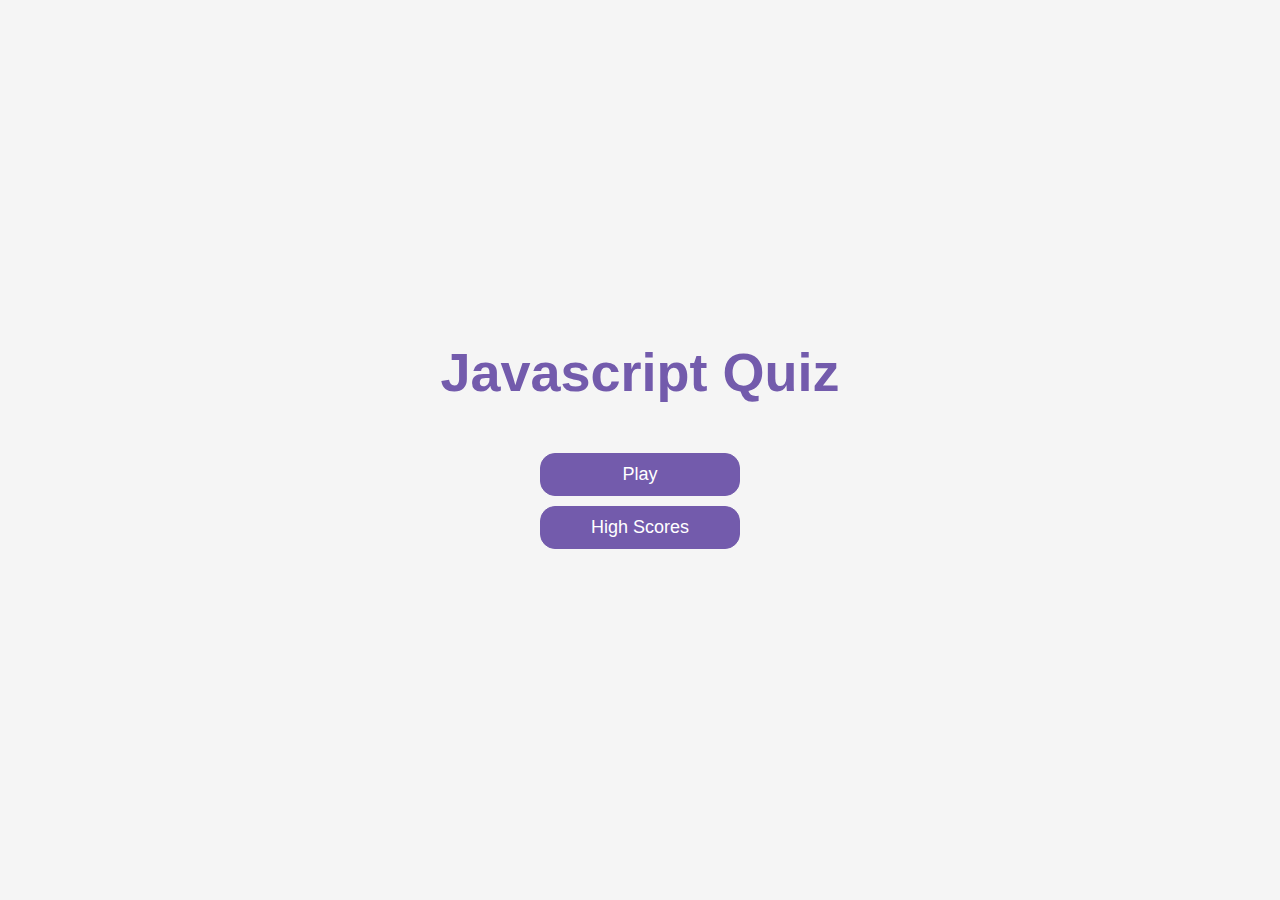
<file: index.html>
<!DOCTYPE html>
<html lang="en">
  <head>
    <meta charset="UTF-8" />
    <meta name="viewport" content="width=device-width, initial-scale=1.0" />
    <meta http-equiv="X-UA-Compatible" content="ie=edge" />
    <title>Javascript Quiz</title>
    <link rel="stylesheet" href="app.css" />
  </head>

  <body>
    <div class="container">
      <div id="home" class="flex-center flex-column">
        <h1>Javascript Quiz</h1>
        <a class="btn" href="game.html">Play</a>
        <a class="btn" href="highscores.html">High Scores</a>
      </div>
    </div>
  </body>
</html>
</file>
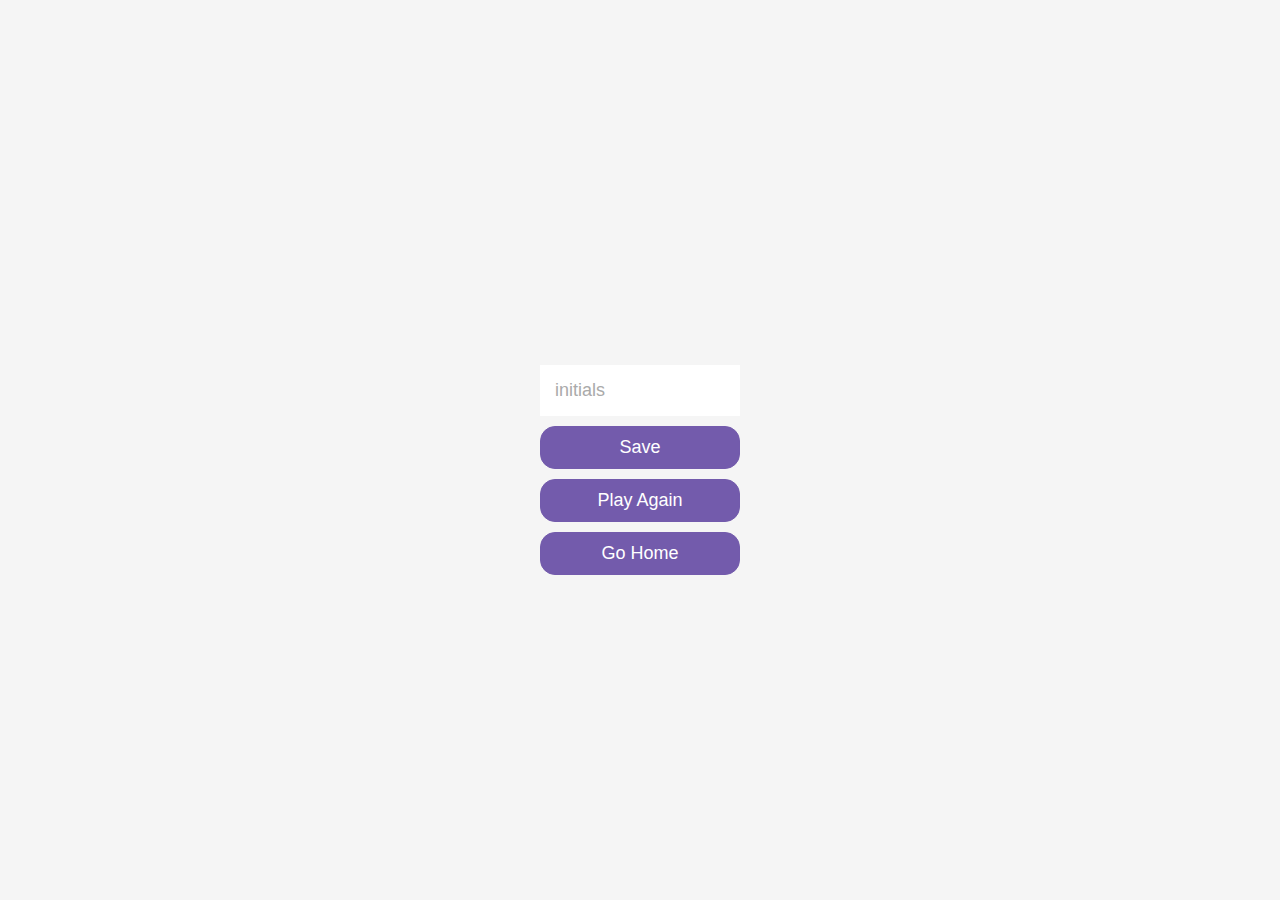
<file: end.html>
<!DOCTYPE html>
<html lang="en">
  <head>
    <meta charset="UTF-8" />
    <meta name="viewport" content="width=device-width, initial-scale=1.0" />
    <meta http-equiv="X-UA-Compatible" content="ie=edge" />
    <title>Congrats!</title>
    <link rel="stylesheet" href="app.css" />
  </head>
  <body>
    <div class="container">
      <div id="end" class="flex-center flex-column">
        <h1 id="finalScore"></h1>
        <form>
          <input
            type="text"
            name="username"
            id="username"
            placeholder="initials"
          />
          <button
            type="submit"
            class="btn"
            id="saveScoreBtn"
            onclick="saveHighScore(event)"
            disabled
          >
            Save
          </button>
        </form>
        <a class="btn" href="game.html">Play Again</a>
        <a class="btn" href="index.html">Go Home</a>
      </div>
    </div>
    <script src="end.js"></script>
  </body>
</html>
</file>
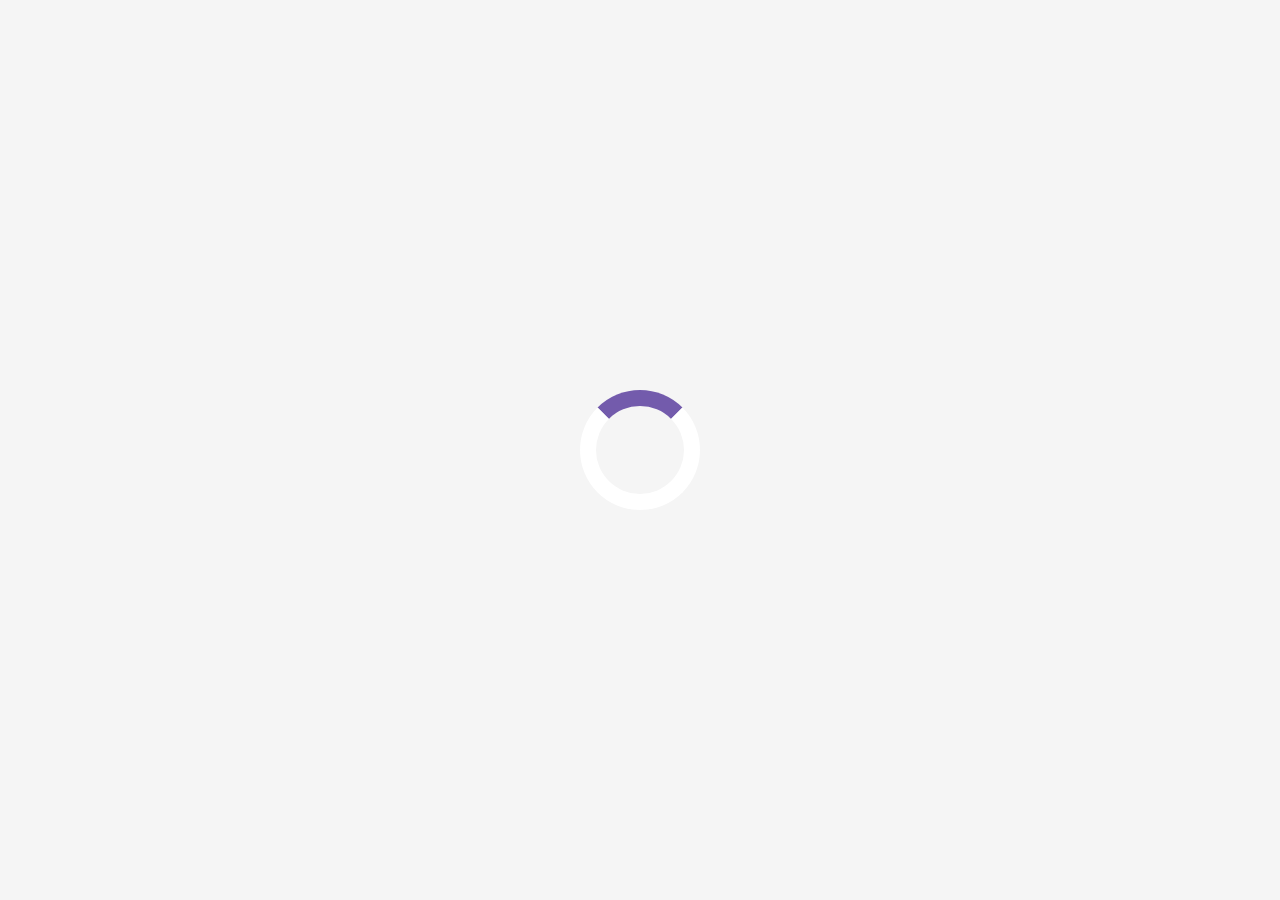
<file: game.html>
<!DOCTYPE html>
<html lang="en">
  <head>
    <meta charset="UTF-8" />
    <meta name="viewport" content="width=device-width, initial-scale=1.0" />
    <meta http-equiv="X-UA-Compatible" content="ie=edge" />
    <title>Javascript Quick Game</title>
    <link rel="stylesheet" href="app.css" />
    <link rel="stylesheet" href="game.css" />
  </head>

  <body>
    <div class="container">
      <div id="loader"></div>
      <div id="game" class="justify-center flex-column hidden">
        <div id="hud">
          <div id="hud-item">
            <p id="progressText" class="hud-prefix">
              Questions
            </p>
            <div id="progressBar">
              <div id="progressBarFull"></div>
            </div>
          </div>
          <div id="hud-item">
            <p class="hud-prefix">
              Time
            </p>
            <h1 class="hud-main-text" id="time">
              0
            </h1>
          </div>
        </div>
        <h2 id="question"></h2>
        <div class="choice-container">
          <p class="choice-prefix">A</p>
          <p class="choice-text" data-number="1"></p>
        </div>
        <div class="choice-container">
          <p class="choice-prefix">B</p>
          <p class="choice-text" data-number="2"></p>
        </div>
        <div class="choice-container">
          <p class="choice-prefix">C</p>
          <p class="choice-text" data-number="3"></p>
        </div>
        <div class="choice-container">
          <p class="choice-prefix">D</p>
          <p class="choice-text" data-number="4"></p>
        </div>
      </div>
    </div>
    <script src="game.js"></script>
  </body>
</html>
</file>
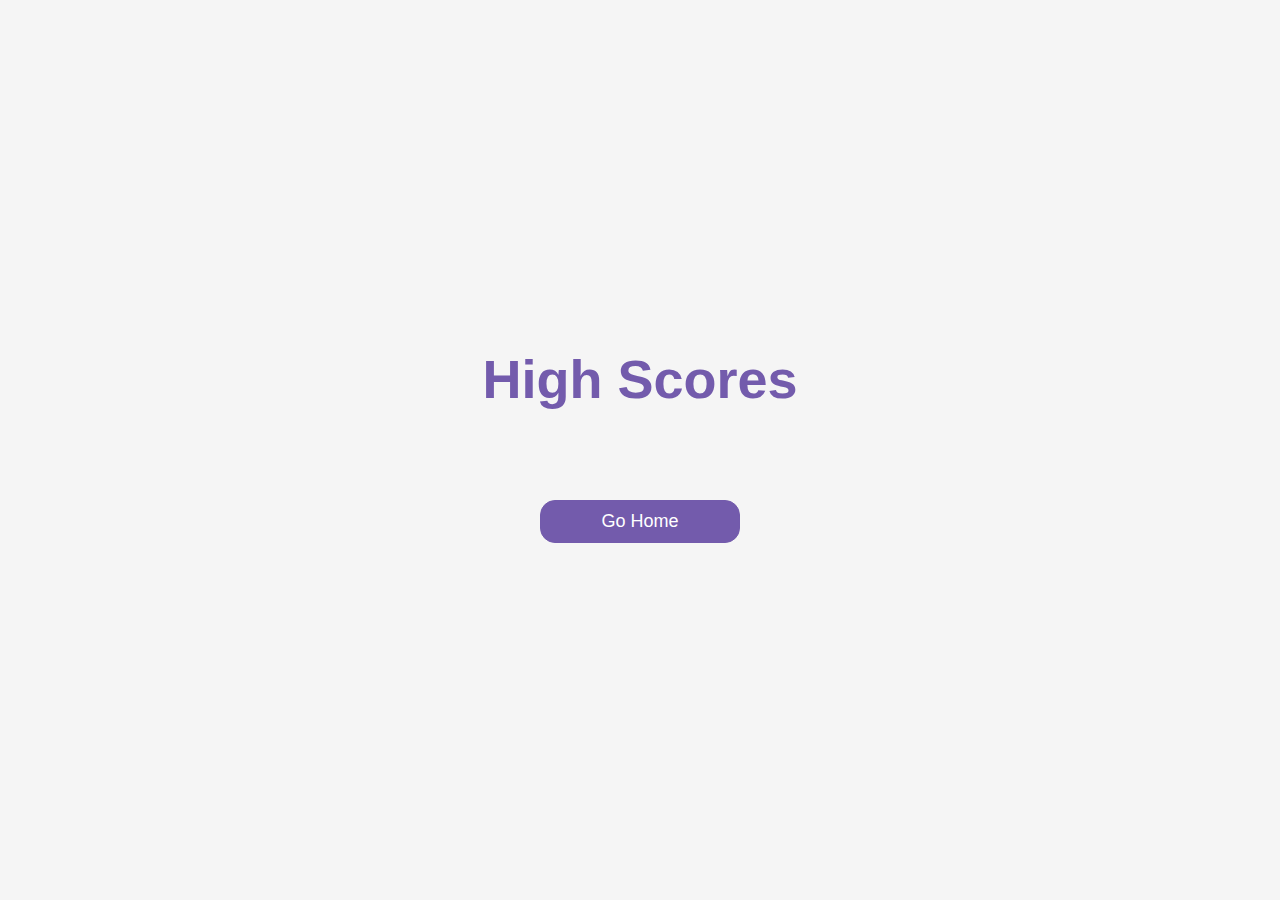
<file: highscores.html>
<!DOCTYPE html>
<html lang="en">
  <head>
    <meta charset="UTF-8" />
    <meta name="viewport" content="width=device-width, initial-scale=1.0" />
    <meta http-equiv="X-UA-Compatible" content="ie=edge" />
    <title>High Scores</title>
    <link rel="stylesheet" href="app.css" />
    <link rel="stylesheet" href="highscores.css" />
  </head>
  
  <body>
    <div class="container">
      <div id="highScores" class="flex-center flex-column">
        <h1 id="finalScore">High Scores</h1>
        <ul id="highScoresList"></ul>
        <a class="btn" href="index.html">Go Home</a>
      </div>
    </div>
    <script src="highscores.js"></script>
  </body>
</html>
</file>
<file: app.css>
:root {
    background-color: #f5f5f5;
    font-size: 62.5%;
    --purple: rgb(115, 91, 172);
    --drkpurple: rgb(61, 47, 94);
  }
  
  * {
    box-sizing: border-box;
    font-family: Arial, Helvetica, sans-serif;
    margin: 0;
    padding: 0;
    color: #333;
  }
  
  h1,
  h2,
  h3,
  h4 {
    margin-bottom: 1rem;
  }
  
  h1 {
    font-size: 5.4rem;
    color: var(--purple);
    margin-bottom: 5rem;
  }
  
  h1 > span {
    font-size: 2.4rem;
    font-weight: 500;
  }
  
  h2 {
    font-size: 4.2rem;
    margin-bottom: 4rem;
    font-weight: 700;
  }
  
  h3 {
    font-size: 2.8rem;
    font-weight: 500;
  }
  
  .container {
    width: 100vw;
    height: 100vh;
    display: flex;
    justify-content: center;
    align-items: center;
    max-width: 80rem;
    margin: 0 auto;
    padding: 2rem;
  }
  
  .container > * {
    width: 100%;
  }
  
  .flex-column {
    display: flex;
    flex-direction: column;
  }
  
  .flex-center {
    justify-content: center;
    align-items: center;
  }
  
  .justify-center {
    justify-content: center;
  }
  
  .text-center {
    text-align: center;
  }
  
  .hidden {
    display: none;
  }

  .btn {
    font-size: 1.8rem;
    padding: 1rem 0;
    width: 20rem;
    text-align: center;
    border: 0.1rem solid var(--purple);
    margin-bottom: 1rem;
    text-decoration: none;
    color: white;
    background-color: var(--purple);
    border-radius: 15px;
  }
  
  .btn:hover {
    cursor: pointer;
    transform: translateY(-0.1rem);
    transition: transform 150ms;
  }
  
  .btn[disabled]:hover {
    cursor: not-allowed;
    box-shadow: none;
    transform: none;
  }

  form {
    width: 100%;
    display: flex;
    flex-direction: column;
    align-items: center;
  }
  
  input {
    margin-bottom: 1rem;
    width: 20rem;
    padding: 1.5rem;
    font-size: 1.8rem;
    border: none;
  }
  
  input::placeholder {
    color: #aaa;
  }
</file>
<file: game.css>
:root{
  --purple: rgb(115, 91, 172);
  --drkpurple: rgb(61, 47, 94);
}

.choice-container {
    display: flex;
    margin-bottom: 0.5rem;
    width: 100%;
    font-size: 1.8rem;
    border: 0.1rem solid var(--drkpurple);
    background-color: white;
  }
  
  .choice-container:hover {
    cursor: pointer;
    box-shadow: 0 0.4rem 1.4rem 0 var(--drkpurple);
    transform: translateY(-0.1rem);
    transition: transform 150ms;
  }
  
  .choice-prefix {
    padding: 1.5rem 2.5rem;
    background-color: var(--purple);
    color: white;
  }
  
  .choice-text {
    padding: 1.5rem;
    width: 100%;
  }
  
  .correct {
    background-color: #28a745;
  }
  
  .incorrect {
    background-color: #dc3545;
  }
  
  #hud {
    display: flex;
    justify-content: space-between;
  }
  
  .hud-prefix {
    text-align: center;
    font-size: 2rem;
  }
  
  .hud-main-text {
    text-align: center;
  }
  
  #progressBar {
    width: 20rem;
    height: 4rem;
    border: 0.3rem solid var(--purple);
    margin-top: 1.5rem;
  }
  
  #progressBarFull {
    height: 3.4rem;
    background-color: var(--purple);
    width: 0%;
  }

  #loader {
    border: 1.6rem solid white;
    border-radius: 50%;
    border-top: 1.6rem solid var(--purple);
    width: 12rem;
    height: 12rem;
    animation: spin 2s linear infinite;
  }
  
  @keyframes spin {
    0% {
      transform: rotate(0deg);
    }
    100% {
      transform: rotate(360deg);
    }
  }
</file>
<file: highscores.css>
#highScoresList {
    list-style: none;
    padding-left: 0;
    margin-bottom: 4rem;
  }
  
  .high-score {
    font-size: 2.8rem;
    margin-bottom: 0.5rem;
  }
  
  .high-score:hover {
    transform: scale(1.025);
  }
</file>
